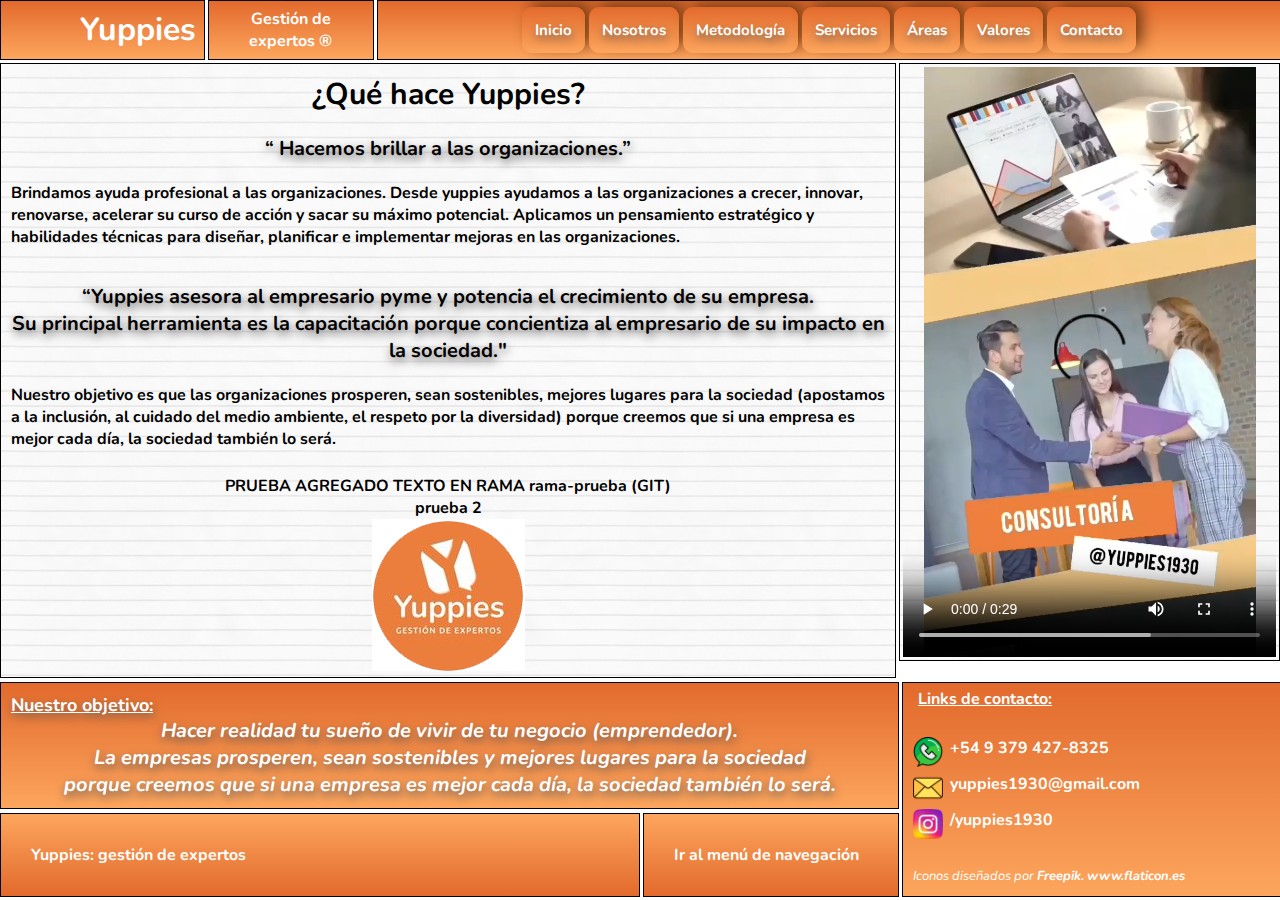
<file: index.html>
<!DOCTYPE html>
<html lang="en">
<head>
    <meta charset="UTF-8">
    <meta http-equiv="X-UA-Compatible" content="IE=edge">
    <meta name="viewport" content="width=device-width, initial-scale=1.0">
    <title>Index</title>
    <!-- Link del css -->
    <link rel="stylesheet" href="style.css">
    <!-- Cambio de ícono en chrome -->
    <link rel="shortcut icon" href="yuppies-logo.png">

    <!-- Font Nunito-->
    <link rel="preconnect" href="https://fonts.googleapis.com">
    <link rel="preconnect" href="https://fonts.gstatic.com" crossorigin>
    <link href="https://fonts.googleapis.com/css2?family=Nunito:wght@200&display=swap" rel="stylesheet">

    <!-- Enlace a la biblioteca de animación CSS  -->
    <link rel="stylesheet" href="https://cdnjs.cloudflare.com/ajax/libs/animate.css/3.5.2/animate.min.css">
    
    
</head>
<body link="white" vlink="white" id="arriba">
    
    <header id="grilla-header">
        <h1 class="border-header"> Yuppies </h1>
        <p class="border-header sub-header"> Gestión de <br> expertos ® </p>
        <nav class="border-header nav-header" > 
            <div class="grid-hijo animated headShake"> <a href="index.html"> Inicio </a> </div>
            <div class="grid-hijo animated headShake"> <a href="nosotros.html"> Nosotros </a> </div>
            <div class="grid-hijo animated headShake"> <a href="metodologia.html"> Metodología </a> </div>
            <div class="grid-hijo animated headShake"> <a href="servicios.html"> Servicios </a> </div>
            <div class="grid-hijo animated headShake"> <a href="areas.html"> Áreas </a> </div>
            <div class="grid-hijo animated headShake"> <a href="valores.html"> Valores </a> </div>
            <div class="grid-hijo animated headShake"> <a href="#grilla-footer"> Contacto </a></div>
        </nav>
    </header>

    <section id="grilla-section">
        <article class="border-section">
            <h2 class="grilla-hijo-section animated tada"> ¿Qué hace Yuppies? </h2>
            <h3 class="grilla-hijo-section"> “ Hacemos brillar a las organizaciones.” </h3>
            <p class="grilla-hijo-section p-section">
                Brindamos ayuda profesional a las organizaciones.  
                Desde yuppies ayudamos a las organizaciones a crecer, innovar, renovarse,  acelerar su curso de acción y sacar su máximo potencial.  
                Aplicamos un pensamiento estratégico y habilidades técnicas para  diseñar,  planificar e implementar mejoras en las organizaciones. 
            </p>
            <h3 class="grilla-hijo-section">
                “Yuppies asesora al empresario pyme y potencia el crecimiento de su empresa. <br>
                Su principal herramienta es la capacitación porque concientiza al empresario de su impacto en la sociedad."
            </h3>
            <p class="grilla-hijo-section p-section">
                Nuestro objetivo es que las organizaciones prosperen, sean sostenibles, mejores lugares para la sociedad (apostamos a la inclusión, al cuidado del medio ambiente, el respeto por la diversidad) porque creemos que si una empresa es mejor cada día, la sociedad también lo será.
            </p>
            <p>
                PRUEBA AGREGADO TEXTO EN RAMA rama-prueba (GIT)
            </p>
            <p> 
                prueba 2
            </p>

            <div class="logo-section">
                <img src="yuppies-logo.png" alt="yuppies" >
            </div>
        </article>
        
        <video class="border-section" controls>
            <source src="Yuppies-consultoría.mp4" type="video/mp4">
        </video>
        
    </section>

    <footer id="grilla-footer">
        <div class="objetivo-footer border-footer">
            <h4> Nuestro objetivo: </h4>
            <p class="p-foot">
                Hacer realidad tu sueño de vivir de tu negocio (emprendedor). <br>
                La empresas prosperen, sean sostenibles y mejores lugares para la sociedad <br> porque
                creemos que si una empresa es mejor cada día, la sociedad también lo será.
            </p>
        </div>
        <nav id="contacto" class="nav-footer border-footer">
            <p class="p-foot-links"> Links de contacto: </p>
            <br>
            <div class="caja-links">   
            <a href="https://api.whatsapp.com/send?phone=5493794278325&text=Hola%2C+quiero+obtener+m%C3%A1s+informaci%C3%B3n+de+Yuppies+" class="links"> <img src="./iconos/whatsapp1.png" alt="whatsapp" class="iconos"> </a> +54 9 379 427-8325 </div>
            
            <div class="caja-links"> <a href="mailto:yuppies1930@gmail.com"  class="links"> <img src="./iconos/email6.png" alt="email" class="iconos"> </a> yuppies1930@gmail.com </div>

            <div class="caja-links"> <a href="https://www.instagram.com/yuppies1930/" class="links"> <img src="./iconos/instagram1.png" alt="instagram" class="iconos"> </a> /yuppies1930 </div>

            <br>
            <div class="atribucion-iconos"> Iconos diseñados por <a href="https://www.freepik.com" title="Freepik">Freepik.</a> <a href="https://www.flaticon.es/" title="Flaticon">www.flaticon.es</a> </div>
        </nav>
        <div class="text-foot border-footer">
            Yuppies: gestión de expertos
        </div>
        <a href="#arriba" class="boton-arriba border-footer"> Ir al menú de navegación </a>
        
    </footer>

</body>
</html>
</file>
<file: style.css>
/* Reseteo márgenes y paddings */
*{
    padding: 0; 
    margin: 0; 
    /* establezco una misma fuente para todo el html  */
    font-family: 'Nunito', sans-serif; 
    /* quito subrayado de vínculos */
    text-decoration: none;
    font-weight: bold;
}

/* estructura (separado por: header - section - footer):
1)grilla padre
2)area de cada item
3)flexbox
4)estilos*/

/* ------------------------------------------------------- */

/* 1) Establezco grid por áreas: header*/
#grilla-header{  /* contenedor padre */
    display: grid;
    grid-template-areas: 
    /* una fila y tres columnas:
    una columnaa para el título,
    otro para subtitulo y la última para el menú de nav */
    "titulo subtitulo nav";
    grid-template-rows: 60px;
    grid-template-columns: 16% 13% 1fr;
    grid-column-gap: 3px;
    grid-row-gap: 1px;
}

/* 2) Establezco areas para cada etiqueta del header*/
h1{
    grid-area: titulo;
} 

.sub-header{ /* párrafo de clase sub (subtítulo) */
    grid-area: subtitulo;
}

.nav-header{
    grid-area: nav;
}

/* 3) Aplico flexbox en el menú de navegación del header*/
.nav-header{
    display: flex;
    flex-direction: row; /*predeterminado */
    /* en el medio del "renglon" */
    align-items: center; 
    /* centrado en toda la "columna" */
    justify-content: center; 
    flex-wrap: nowrap;
}

/* 4) aplico estilos a etiquetas y clases del header*/
h1{
    color: white;
    text-align: right;
    padding-top: 7px;
    padding-right: 8px
}

.sub-header{
    color: white;
    text-align: center;
    padding-top: 7px
}

.nav-header{ 
    width: 99%;
    padding: 4px;
}

/* items hijos del flex-box del header */
.grid-hijo{
    /* aplico gradiente de fondo, simulando botón en el menu nav */
    background-image: linear-gradient(to bottom, #E26A2C, #FDA65D);
    font-size: 15px;
    box-shadow: 7px -5px 15px -1px rgba(115,57,18,1);
    text-shadow: 1px 4px 10px rgb(92, 88, 88);
    border-radius: 10px;
    padding: 13px;
    margin: 2px;
}

/* aplico borde a las áreas establecidas y fondo*/
.border-header{
    background-image: linear-gradient(to bottom, #E26A2C, #FDA65D);
    border: 1px solid black;
}

/* ------------------------------------------------------- */

/* 1) Establezco grid por áreas: section */
#grilla-section{ /* (contenedor padre) */
    display: grid;
    grid-template-areas: 
    "article video";
    grid-template-rows: auto;
    /* grid-template-rows: 610px; */
    grid-template-columns: 70% 1fr;
    grid-column-gap: 3px;
    grid-row-gap: 1px;
}

/* 2) Establezco areas para cada etiqueta del section */
article{
    grid-area: article;
}

video{
    grid-area: video;
}

/* 3) Aplico flexbox en el section*/
.border-section{
    display: flex;
    flex-direction: column;
    /* en el medio de la columna" */
    align-items: center ; 
    /* centrado en renglón" */
    justify-items: center; 
    flex-wrap: wrap;
} 

/* ------------------------------------------------------- */

/* 4) aplico estilos a etiquetas y clases*/
h2{
    font-size: 30px;
    margin-top: 8px;
}

h3{
    font-size: 20px;
    text-align: center;
    /* h3 tiene dos líneas de texto, y como abarca toda la columna, no se nota que está centrado por el flexbox, entonces alineo también con text-align */
    text-shadow: 1px 4px 10px rgb(92, 88, 88);
}

.p-section{
    padding-bottom: 15px;
}

video{
    width: 98%; /* si pongo 100%, me abarca mas de la pantalla completa, teniendo que deslizar para el costado para ver la  página por completo */
    height: 590px;
    /* height: auto; */
    padding: 3px;
} 

/* items hijos del flex-box del section */
.grilla-hijo-section{
    margin: 10px; /* separación entre ellos */
}

/* aplico borde a las áreas establecidas*/
.border-section{
    background-image: url(./lined_paper.png);
    border: 1px solid black;
    margin-top: 3px;
}

/* ------------------------------------------------------- */

/* 1) Establezco grid por áreas: footer*/
#grilla-footer{ /* (contenedor padre) */
    display: grid;
    grid-template-areas: 
    "objetivo objetivo contacto"
    "logo ir-arriba contacto";
    grid-template-rows: auto;
    grid-template-columns: 50% 20% 1fr;
    grid-column-gap: 3px;
    grid-row-gap: 1px;
}

/* 2) Establezco areas para cada clase del footer*/
.nav-footer{
    grid-area: contacto;
} 

.objetivo-footer{
    grid-area: objetivo;
}

.logo-foot{
    grid-area: logo;
}

.boton-arriba{
    grid-area: ir-arriba;
}

/* 3) Aplico flexbox en el menú de contacto*/
#contacto{
    display: flex;
    flex-direction: column;
    /* justificado a la izq o al inicio */
    /* align-content: flex-start;  */
    /* centrado en toda la "columna" */
    /* justify-content: center;  */
    /* flex-wrap: nowrap; */
}

.caja-links{
    display: flex;
    align-items: flex-start;
}

/* 4) aplico estilos a etiquetas y clases del footer*/
footer{
    padding-top: 1px;
}

h4{
    font-size: 18px;
    text-shadow: 1px 4px 10px rgb(92, 88, 88);
    text-align: left;
    text-decoration: underline;
}

.p-foot{
    font-size: 20px;
    text-shadow: 1px 4px 10px rgb(92, 88, 88);
    text-align: center;
    font-style: italic;
}

.p-foot-links{
    text-decoration: underline;
    margin: 5px;
}

.iconos{
    width: 30px;
    height: 30px;
    margin-right: 7px;
}

#contacto{
    padding-left: 10px;
    width: 97%;
}

.atribucion-iconos{
    font-size: small;
    font-style: italic;
    font-weight: lighter;
}

#grilla-footer{
    color: white;
    size: 100%;
}

.border-footer{
    background-image: linear-gradient(to bottom, #E26A2C, #FDA65D);
    border: 1px solid black;
    margin-top: 3px;
}

.objetivo-footer{
    padding: 10px;
}

.text-foot{
    background-image: linear-gradient(to top, #E26A2C, #FDA65D);
    padding: 30px;
}

.boton-arriba{
    background-image: linear-gradient(to top, #E26A2C, #FDA65D);
    padding: 30px;
}

#footer-nosotros{
    background-image: linear-gradient(to top, #E26A2C, #FDA65D);
}

/* adaptación para mobile */
@media screen and (max-width: 768px) {
    *{
        margin: 0;
        padding: 0;
    }
    .grilla-header{
        width: 768px
    }
    
    .nav-header{
        width: 147%;
    }

    h1{
        font-size: 20px;
        padding-top: 18px;
    }

    .sub-header{
            font-size: 15px;
            padding-top: 10px;
    }
    
    video{
        padding-top: 0;
        margin-top: 0;
        height: 768px;
        width: 100%;
    }

    h4{
        font-size: 13px;
        text-shadow: 1px 4px 10px rgb(92, 88, 88);
        text-align: left;
        text-decoration: underline;
    }

    .p-foot{
        font-size: 20px;
        text-shadow: 1px 4px 10px rgb(92, 88, 88);
        text-align: center;
        font-style: italic;
    }
    
    .boton-arriba{
        font-size: 17px;
        background-image: linear-gradient(to top, #E26A2C, #FDA65D);
        padding: 7px;
    }

    video{
        width: 250%;
    }

    footer{
        width: 145%;
    }
}

@media screen and (max-width: 540px) {
        header h1{
        font-size: medium;
    }
    
    .border-header{
        width: 103%;
    }

    video{
        padding-bottom: 36px;
    }

    footer{
        width: 144%;
    }

    .border-footer{
        padding-right: 2px;
    }

    .boton-arriba{
        font-size: 17px;
    }

}

@media screen and (max-width: 360px) {
    .sub-header{
        font-size: 8px;
    }
    
    video{
        width: 350px;
        height: 640px;
        padding-bottom: 9px;
        margin: 0;
    }
}

@media screen and (max-width: 411px) {
    .sub-header{
        font-size: 10px;
    }
    
    .nav-header{
        width: 103%;
    }
    
    #contacto{
        width: 126%;
    }
}

@media screen and (max-width: 320px) {
    .sub-header{
        font-size: 8px;
    }
    footer{
        width: 160%;
    }
}

@media screen and (max-width: 375px) {
    .nav-header{
        width: auto;
    }
    #contacto{
        width: 137%;
    }
    video{
        padding-bottom: 9px;
    }
}

/* @media screen and (max-width: 414px) and (max-height:736px) { */
@media screen and (max-width: 414px) {
    #contacto{
        width: 137%;
    }
}

@media screen and (max-width: 280px) {
    header h1{
        font-size: 12px;
    }
    
    .sub-header{
        font-size: 9px;
    }

    video{
        width: 270px;
        height: 653px;
    }

    .border-footer{
        width: auto;
    }

    .boton-arriba{
        font-size: small;
    }

    #contacto{
        width: 354px;
    }
}
</file>
